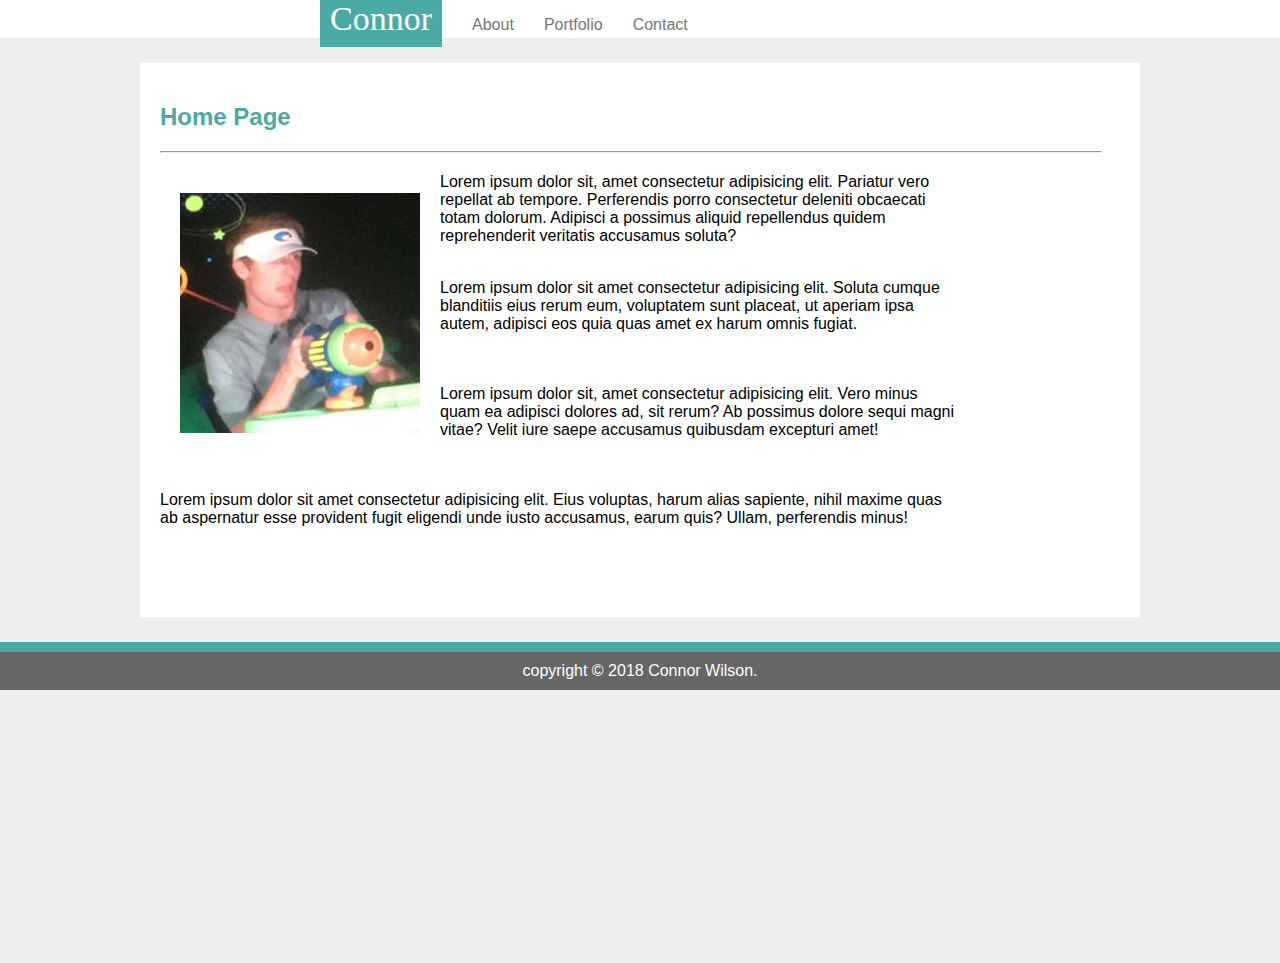
<file: index.html>
<!DOCTYPE html>
<html lang="en">
<head>
	<meta charset="UTF-8">
	<meta name="viewport" content="width=device-width, initial-scale=1.0">
	<meta http-equiv="X-UA-Compatible" content="ie=edge">
	<title>Homework-1</title>
	<link rel="stylesheet" type="text/css" href="./Assets/css/style.css">
</head>

<body>
	<div id="header">
		<div class="nav">
			<a class="name">Connor</a>
				<a class="about" href="index.html">About</a></li>
				<a class="portfolio" href="portfolio.html">Portfolio</a></li>
				<a class="contact" href="contact.html">Contact</a>
		</div>
	</div>
	<div id="container">
		<div id="content">
			<div id="main">
				<h2>Home Page</h2>
				<hr id="breakline">
				<img class="profilepic" src="Assets/images/Connor Facebook Pic.jpg" alt="Profile Pic">
					<div>
						<p>Lorem ipsum dolor sit, amet consectetur adipisicing elit. Pariatur vero repellat ab tempore. Perferendis porro consectetur deleniti obcaecati totam dolorum. Adipisci a possimus aliquid repellendus quidem reprehenderit veritatis accusamus soluta?</p>
						<p>Lorem ipsum dolor sit amet consectetur adipisicing elit. Soluta cumque blanditiis eius rerum eum, voluptatem sunt placeat, ut aperiam ipsa autem, adipisci eos quia quas amet ex harum omnis fugiat.</p>
						<p>Lorem ipsum dolor sit, amet consectetur adipisicing elit. Vero minus quam ea adipisci dolores ad, sit rerum? Ab possimus dolore sequi magni vitae? Velit iure saepe accusamus quibusdam excepturi amet!</p>
						<p>Lorem ipsum dolor sit amet consectetur adipisicing elit. Eius voluptas, harum alias sapiente, nihil maxime quas ab aspernatur esse provident fugit eligendi unde iusto accusamus, earum quis? Ullam, perferendis minus!</p>
					</div>
			</div>
		</div>
		<div id="footer">
			copyright &copy; 2018 Connor Wilson.
		</div>
	</div>

</body>
</html>
</file>
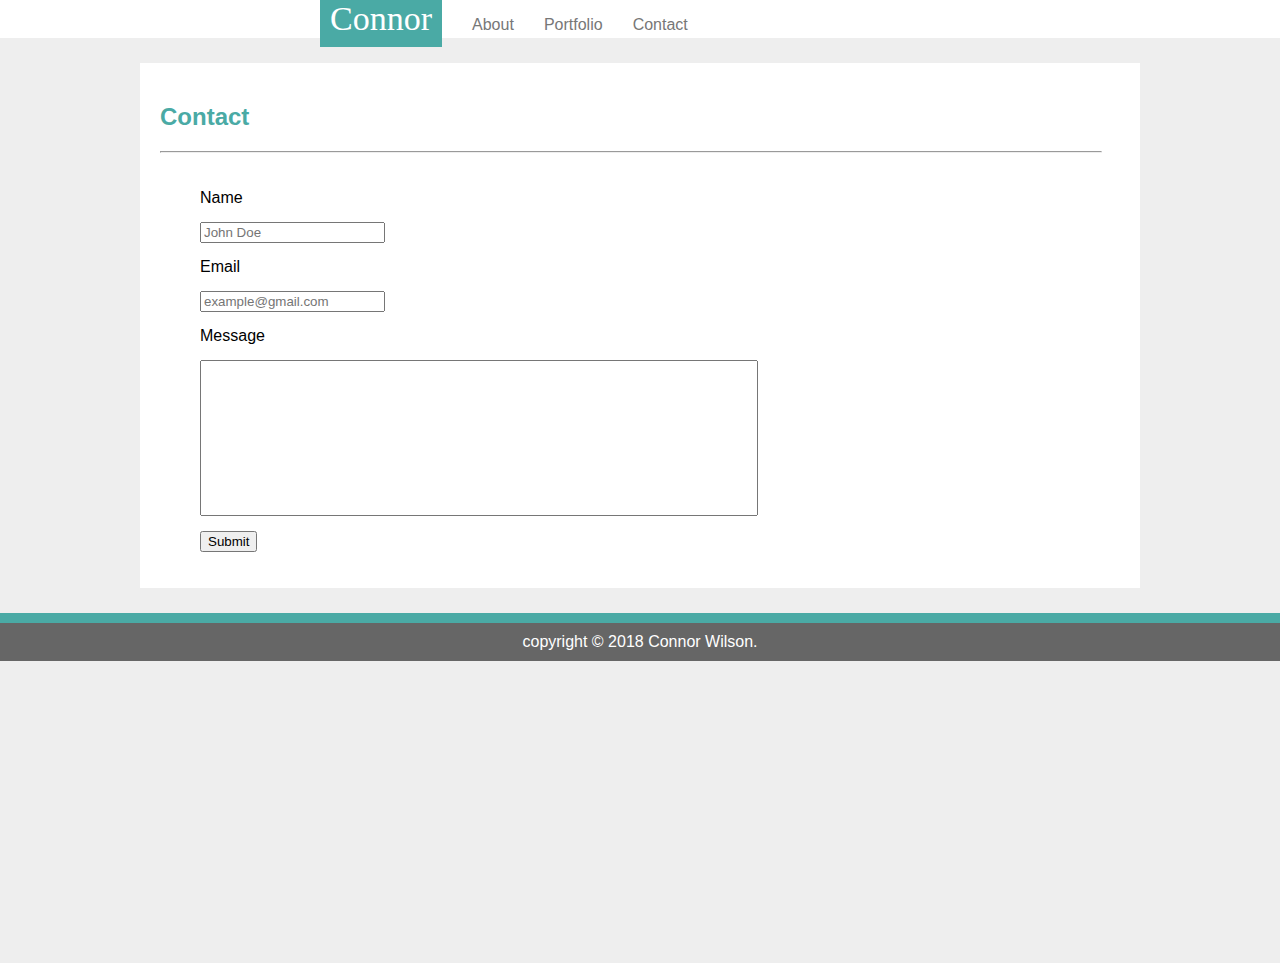
<file: contact.html>
<!DOCTYPE html>
<html lang="en">
<head>
	<meta charset="UTF-8">
	<meta name="viewport" content="width=device-width, initial-scale=1.0">
	<meta http-equiv="X-UA-Compatible" content="ie=edge">
	<title>Homework-1</title>
	<link rel="stylesheet" type="text/css" href="./Assets/css/style.css">
</head>

<body>
		<div id="header">
				<div class="nav">
					<a class="name">Connor</a>
						<a class="about" href="index.html">About</a></li>
						<a class="portfolio" href="portfolio.html">Portfolio</a></li>
						<a class="contact" href="contact.html">Contact</a>
				</div>
			</div>
			<div id="container">
				<div id="content">
					<div id="main">
						<h2>Contact</h2>
						<hr id="breakline">
						<div id="form">
							<form action="">
								<ul id="list">
									<li id="li0"><a>Name</a></li>
									<li id="li1"><input type="text" name="contactname" placeholder="John Doe"></li>
									<li id="li2"><a>Email</a></li>
									<li id="li3"><input type="text" name="contactemail" placeholder="example@gmail.com"></li>
									<li id="li4"><a>Message</a></li>
									<li id="li5"><input id="message" type="text" name="contactmessage" placeholder=""></li>
									<li id="li6"><button>Submit</button></li>
								</ul>
							</form>
						</div>
					</div>
				</div>
				<div id="footer">
					copyright &copy; 2018 Connor Wilson.
				</div>
			</div>
</body>
</html>
</file>
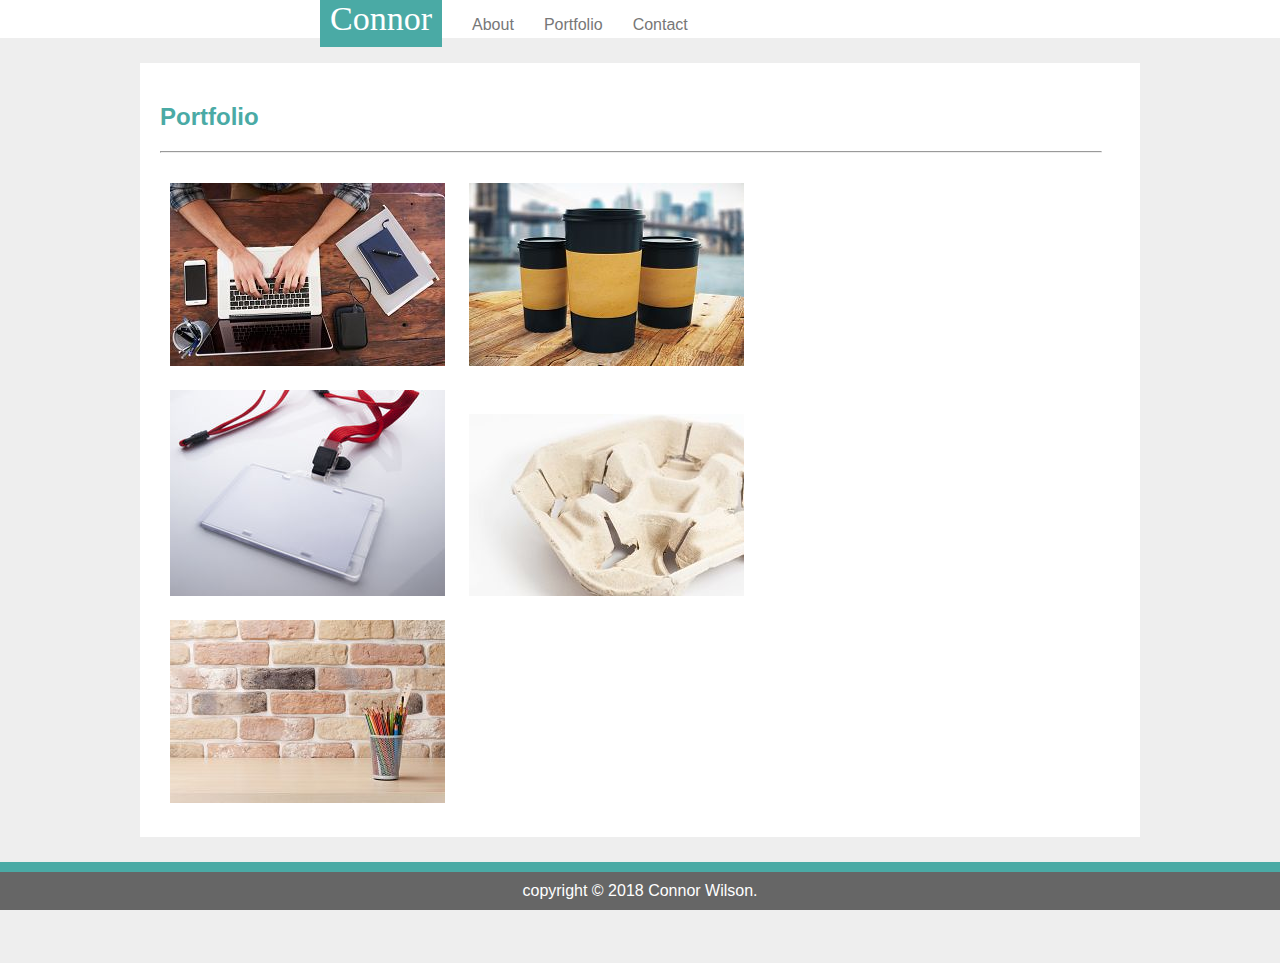
<file: portfolio.html>
<!DOCTYPE html>
<html lang="en">
<head>
	<meta charset="UTF-8">
	<meta name="viewport" content="width=device-width, initial-scale=1.0">
	<meta http-equiv="X-UA-Compatible" content="ie=edge">
	<title>Homework-1</title>
	<link rel="stylesheet" type="text/css" href="./Assets/css/style.css">
</head>

<body>
		<div id="header">
			<div class="nav">
				<a class="name">Connor</a>
					<a class="about" href="index.html">About</a></li>
					<a class="portfolio" href="portfolio.html">Portfolio</a></li>
					<a class="contact" href="contact.html">Contact</a>
			</div>
		</div>
		<div id="container">
			<div id="content">
				<div id="main">
					<h2>Portfolio</h2>
					<hr id="breakline">
						<img class="image" src="Assets/images/image 1.jpg" alt="Profile Pic">
						<img class="image" src="Assets/images/image 2.jpg" alt="Profile Pic">
						<img class="image" src="Assets/images/image 3.jpg" alt="Profile Pic">
						<img class="image" src="Assets/images/image 4.jpg" alt="Profile Pic">
						<img class="image" src="Assets/images/image 5.jpg" alt="Profile Pic">	
				</div>
			</div>
			<div class="push"></div>
			<div id="footer">
				copyright &copy; 2018 Connor Wilson.
			</div>
		</div>
	
	</body>
	</html>
</file>
<file: Assets/css/style.css>
body {
	background-color: #eee;
	font-family: Arial, Helvetica, sans-serif;
}


#content {
	background-color: #ffffff;
	width: 960px;
	margin-left: auto;
	margin-right: auto;
	padding: 20px;
}

#header {
	background-color: #ffffff;
	margin-bottom: 25px;
}


.name {
	font-family: Georgia, 'Times New Roman', Times, serif;
	font-size: 34px;
	padding: 10px;
	background-color: #4aaaa5;
	color: #ffffff;
	margin-left: 25%;
}

.about {
	text-align: center;
	width: 200px;
	position: relative;
	margin-left: 25%;
}

a.about,.portfolio,.contact {
text-decoration: none;
color: #777777;
margin-left: 2%;
}

#container {
	clear: both;
	min-height: 100%;
margin-bottom: -50px;
}

h2 {
	color: #4aaaa5;
}

#main {
	width: 600px;
}

#breakline {
	width: 940px;
	align-content: center;
	margin-bottom: 20px;
}

#main .profilepic {
	float: left;
	padding: 20px;
}

p {
	height: 90px;
	width: 800px;
}

#footer {
	clear: both;
	background-color: #666666;
	color: #ffffff;
	text-align: center;
	padding: 10px;
	border-top: 10px solid #4aaaa5;
	margin-top: 25px;
}

form {
	display: inline-block;
}

#list {
	list-style-type: none;
}

#li0, #li1, #li2, #li3, #li4, #li6 {
	margin-bottom:15px;

}

#message {
	height:150px;
	width:550px;
	margin-bottom: 15px;
}

.image {
	margin: 10px;
}

html,body {
	height: 100%;
	margin: 0;
}

.img1text {
	margin-bottom: 550px;
	padding-left: 100px;
	margin-left: ‒10;
	margin-left: 7.5;
	padding-right: 106px;
	margin-left: 7.5;
	margin-left: 10px;
	padding-top: 10px;
	padding-bottom: 10px;
	position: absolute;
	bottom: 10px;
	background-color: #4aaaac;
	color: #ffffff;
}

.img2text {
	margin-bottom: 340px;
	padding-left: 110px;
	margin-left: ‒10;
	margin-left: 7.5;
	padding-right: 120px;
	margin-left: 7.5;
	margin-left: 10px;
	padding-top: 10px;
	padding-bottom: 10px;
	position: absolute;
	bottom: 10px;
	background-color: #4aaaac;
	color: #ffffff;
}

.img3text {
	margin-bottom: 110px;
	padding-left: 94px;
	margin-left: ‒10;
	margin-left: 7.5;
	padding-right: 95px;
	margin-left: 7.5;
	margin-left: 10px;
	padding-top: 10px;
	padding-bottom: 10px;
	position: absolute;
	bottom: 10px;
	background-color: #4aaaac;
	color: #ffffff;
}

.img4text {
	margin-bottom: 550px;
	padding-left: 94px;
	margin-left: ‒10;
	margin-left: 7.5;
	padding-right: 94px;
	margin-left: 7.5;
	margin-left: 10px;
	padding-top: 10px;
	padding-bottom: 10px;
	position: absolute;
	bottom: 10px;
	background-color: #4aaaac;
	color: #ffffff;
}

.img5text {
	margin-bottom: 550px;
	padding-left: 100px;
	margin-left: ‒10;
	margin-left: 7.5;
	padding-right: 105px;
	margin-left: 7.5;
	margin-left: 10px;
	padding-top: 10px;
	padding-bottom: 10px;
	position: absolute;
	bottom: 10px;
	background-color: #4aaaac;
	color: #ffffff;
}
</file>
